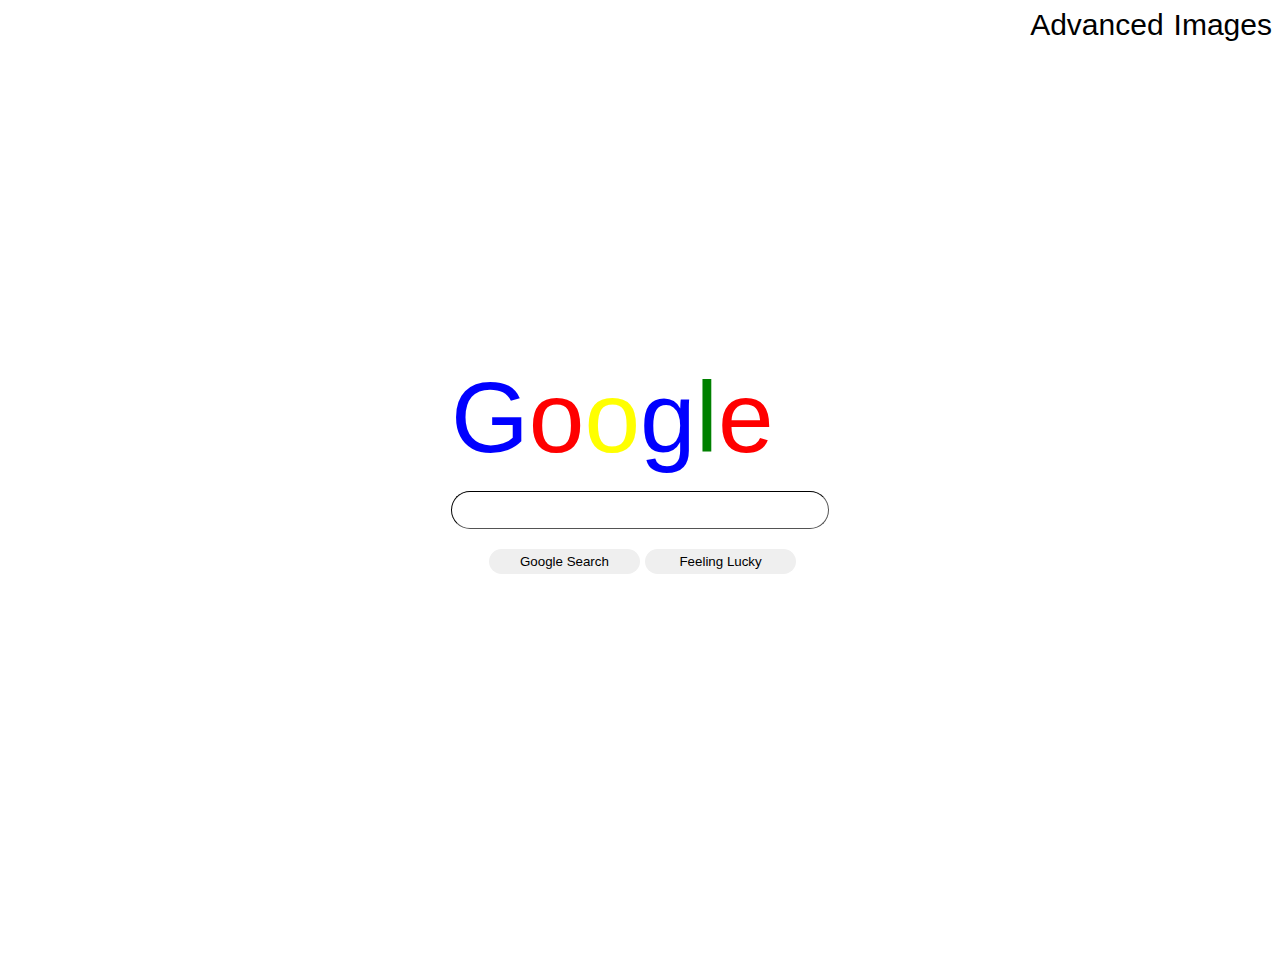
<file: search/project-0/index.html>
<DOCTYPE! html>

<head>
    <title>Search</title>
    <link href="style.css" rel="stylesheet" >
</head>

<body>
    <div class="navbar"> 
        <a href="advanced.html">Advanced</a>
        <a href="image.html" >Images</a>
    </div>

    <div class="search-form">
        <div class="center-middle">
           <div>
            <p class="Google"><span style="color:blue">G</span><span style="color:red">o</span><span style="color:yellow">o</span><span style="color:blue">g</span><span style="color:green">l</span><span style="color:red">e</span><p>
           </div>
            <form action="https://google.com/search">
                <div>
                    <input class="search-input" type="text" name="q">
                </div>
                <div class="center">
                    <input class="search-button" type="submit" value="Google Search">
                    <input class="search-button" type="submit" name="btnI" value="Feeling Lucky">
                </div>
            </form>
        </div>
    </div>

</body>
</file>
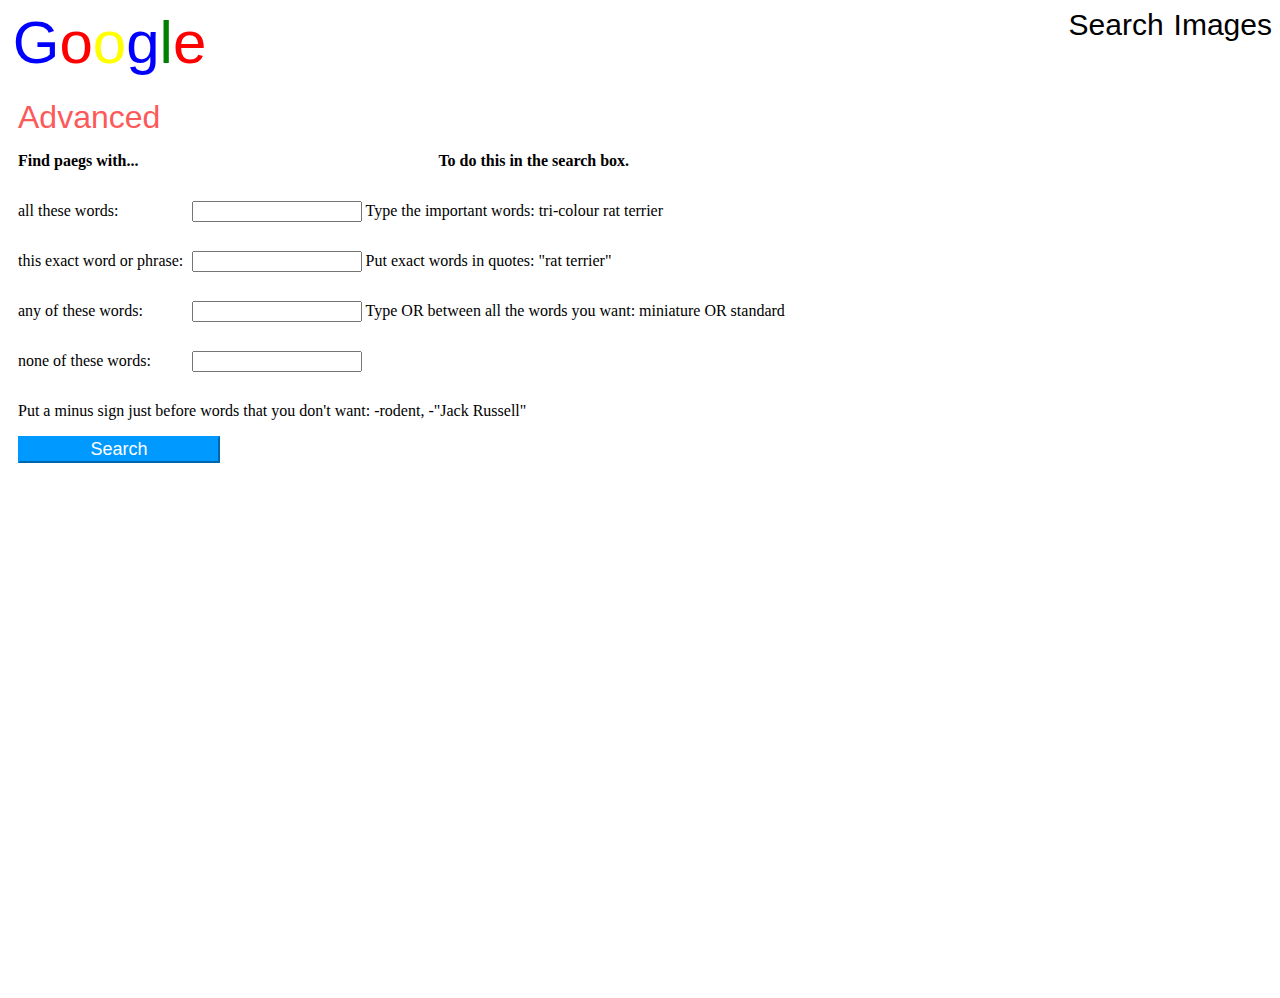
<file: search/project-0/advanced.html>
<DOCTYPE! html>

<head>
    <title>Advanced</title>
    <link href="style.css" rel="stylesheet" >
</head>

<body>
    <div class="navbar">
        <div class="google-nav">
            <p class="GoogleBig" ><span style="color:blue">G</span><span style="color:red">o</span><span style="color:yellow">o</span><span style="color:blue">g</span><span style="color:green">l</span><span style="color:red">e</span><p></p>
        </div>
        
        <a href="index.html">Search</a>
        <a href="image.html" >Images</a>
    </div>
    <div class="advanced-container">

        <form class="advanced-form" style="width:65%;">
            <div >
                <p class="Advanced">Advanced<p>
            </div>
            <div>
                <p><b>Find paegs with...</b></p>
                <div class="empty"></div>
                <p class="per"><b>To do this in the search box.</b></p></div>
            <div>
                <p>all these words:</p> 
                <input type="text" name="as_q"> 
                <p class="per">Type the important words: tri-colour rat terrier</p>
            </div>
            <div>
                <p>this exact word or phrase:</p> 
                <input type="text" name="as_epq"> 
                <p class="per">Put exact words in quotes: "rat terrier"</p>
            </div>
            <div>
                <p>any of these words:</p> 
                <input type="text" name="as_oq"> 
                <p class="per">Type OR between all the words you want: miniature OR standard</p></div>
            <div>
                <p>none of these words:</p>
                <input type="text" name="as_eq"> 
                <p class="per">Put a minus sign just before words that you don't want: -rodent, -"Jack Russell"</p>
            </div>
            <div>
                <input type="button" value="Search">
            </div>
        </form>
    </div>
</body>
</file>
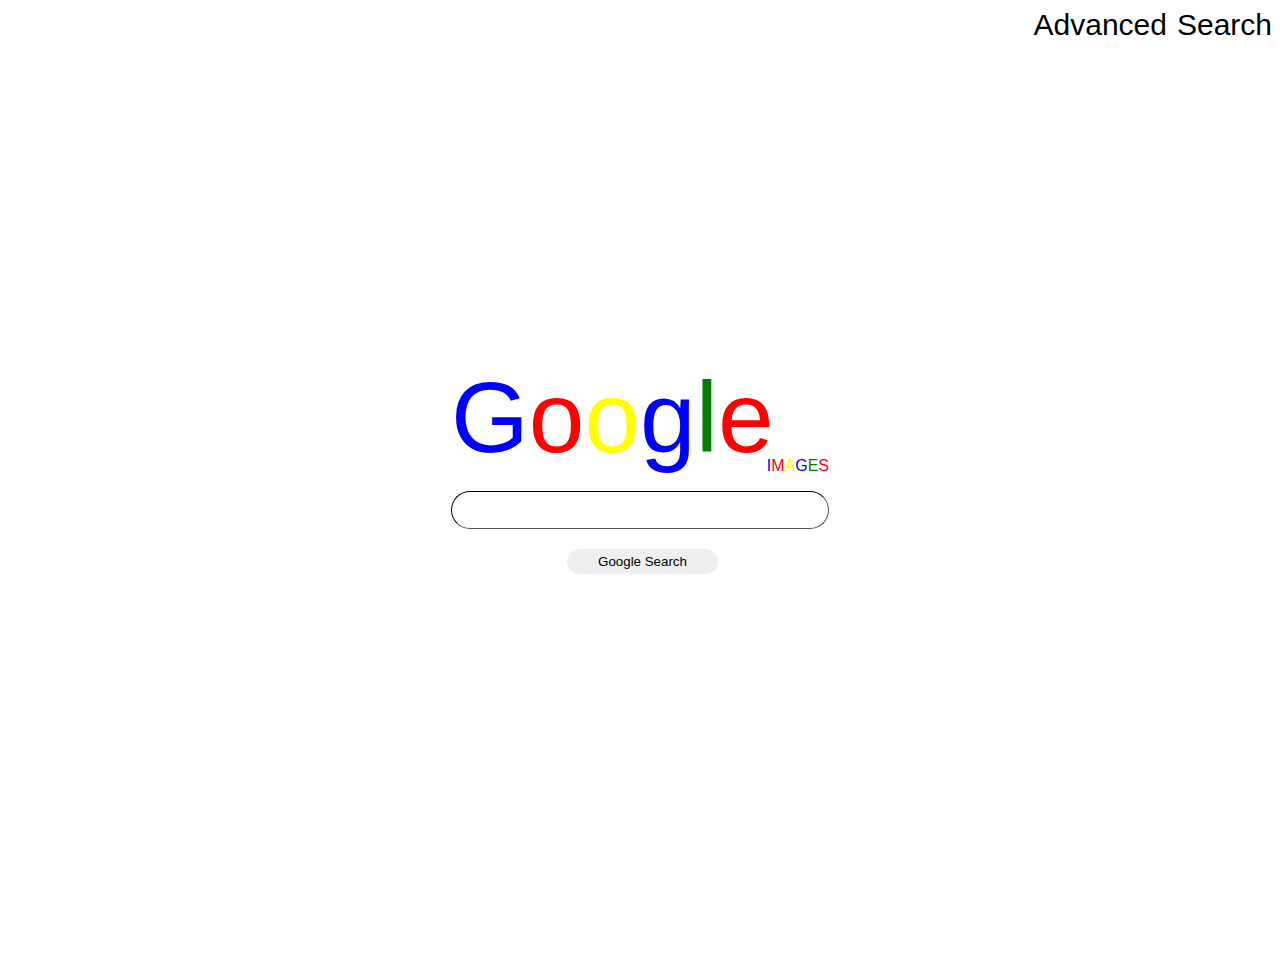
<file: search/project-0/image.html>
<DOCTYPE! html>

<head>
    <title>Images</title>
    <link href="style.css" rel="stylesheet" >
</head>

<body>
    <div class="navbar">
        <a href="advanced.html">Advanced</a>
        <a href="index.html" >Search</a>
    </div>

    <div class="search-form"> 
        <div class="center-middle">
           <div class="top">
                <p class="Google"><span style="color:blue">G</span><span style="color:red">o</span><span style="color:yellow">o</span><span style="color:blue">g</span><span style="color:green">l</span><span style="color:red">e</span><p>
                <p class="SmallGoogle"> <span style="color:blue">I</span><span style="color:red">M</span><span style="color:yellow">A</span><span style="color:blue">G</span><span style="color:green">E</span><span style="color:red">S</span></p>
            </div>
            <form action="https://google.com/search">
                <div>
                    <input class="search-input" type="text" name="q">
                    <input type="hidden" name="tbm" value="isch">
                </div>
                <div class="center">
                    <input class="search-button" type="submit" value="Google Search">
                </div>
            </form>
        </div>
    </div>

</body>
</file>
<file: search/project-0/style.css>
.navbar
{
    display:flex;
    justify-content: right;
    margin-bottom: 2%;
    height: 6%;
    
}
a, a:hover
{
    color: black; 
    text-decoration: none;
    font-size: 30px;
    font-family: Arial, Helvetica, sans-serif;
    margin-left: 10px;
}
.search-form
{
    height: 100%;
    display: flex;
    justify-content:space-evenly;
}
.center-middle
{
    position: absolute;
    top: 40%;
}
.search-input
{
    width: 10cm;
    height: 1cm;
    border-radius: 25px;
    border-width: 1px;
    border-color: black;
    margin-bottom: 20px;
    padding-left: 10px
}
.search-button
{
    border-radius: 25px;
    border-width: 0;
    margin-left: 5px;
    height: 25px;
    width: 40%;
    
}
.Google
{
    font-size: 100px;
    margin: 0;
    padding: 0;
    font-family: Arial, Helvetica, sans-serif;
}
.SmallGoogle
{
    font-family: Arial, Helvetica, sans-serif;
    padding: 0;
    margin: 0;
    position: absolute;
    right: 0%;
    bottom: 0%;
}
.top
{
    position: relative;
    top: 0%;
}

.center
{
    display: flex;
    justify-content: center;
}
.advanced-container
{
    padding: 10px;
    display: flex;
    justify-content: left;
    height: 100%;
}
.advanced-form
{
    color:black;
}
.advanced-form p, .advanced-form input[type=text]
{
    display: inline-block;
    width:21%;
}
.advanced-form .per
{
    display: inline-block;
    width:fit-content;
}
.empty
{
    padding:0;
    width: 30%;
    display: inline-block;
}
.advanced-form input[type="button"]
{
    background-Color: #0099ff;
    color:white;
    font-size: large;
    border-color: #0099ff;
    position: relative;
    left: 0%;
    width: 25%;

}
.advanced-form input[type="button"]:hover
{
    background-color: #80ccff;
    border-color:#80ccff;
}

.google-nav
{
    position:absolute;
    left: 1%;
    padding-left: 50px;

}
.google-nav .GoogleBig 
{
    position: absolute;
    left: 0;
    font-size: 60px;
    font-family: Arial, Helvetica, sans-serif;
    padding: 0;
    margin: 0;
}
.Advanced
{
    font-family: Arial, Helvetica, sans-serif;
    font-size: xx-large;
    font-display: bolder;
    color: rgb(252, 90, 90);
    padding: 0%;
    margin: 0%;
}
</file>
